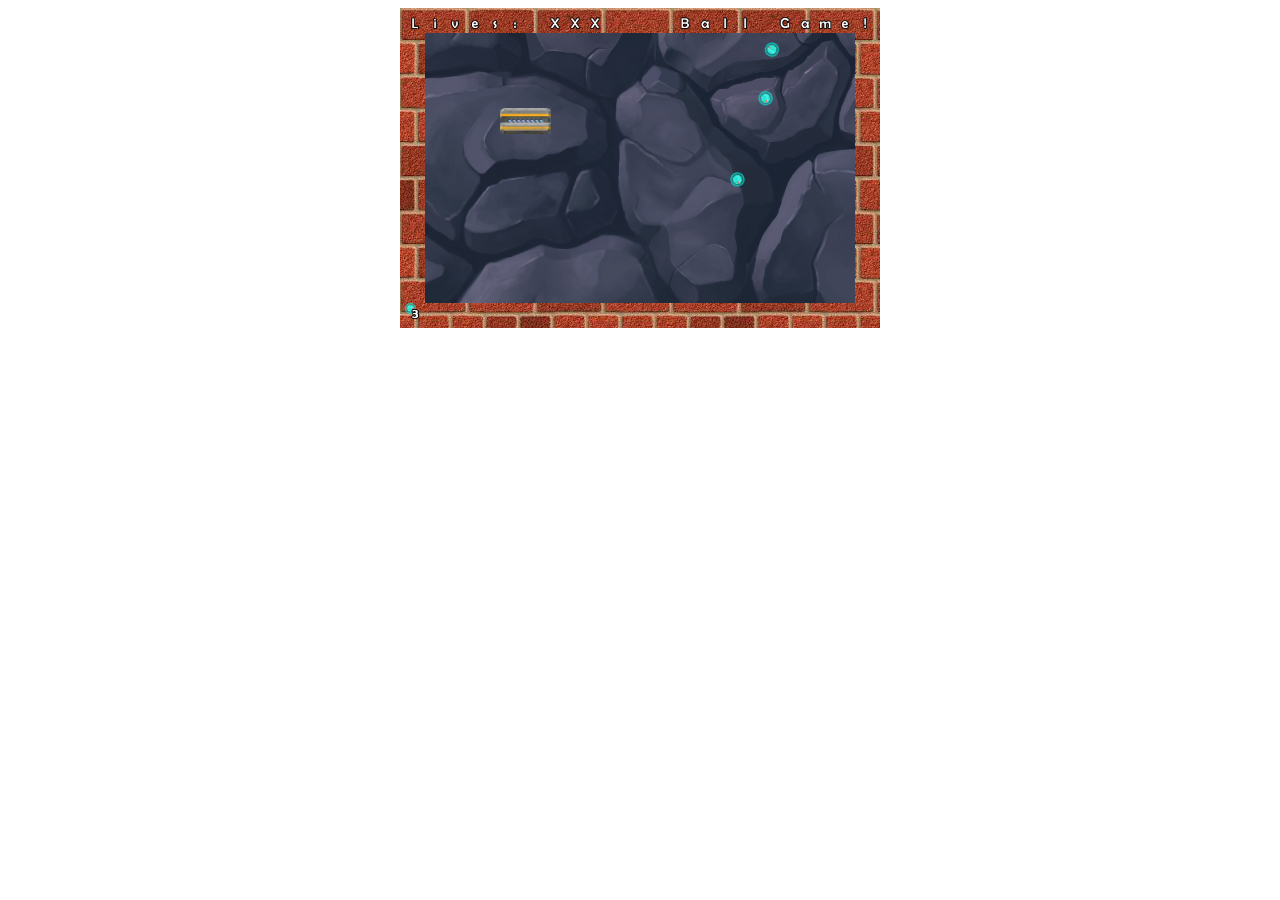
<file: index.html>
<!DOCTYPE html>
<html>
	<head>
		<meta charset="utf-8" />
		<title>Minigame</title>
		<link rel="stylesheet" type="text/css" href="./css/game.css">
	</head>
	<body>
 			<div>
 				
			<canvas id="myCanvas" width="480" height="320"></canvas>
		</div>
			<script src="https://ajax.googleapis.com/ajax/libs/jquery/1.11.3/jquery.min.js"></script>
			<script src="./dalí.min.js"></script>
	</body>
</html>
</file>
<file: css/game.css>
canvas { 
  background: #eee; 
  padding-left: 0;
  padding-right: 0;
  margin-left: auto;
  margin-right: auto;
  display: block;
}
</file>
